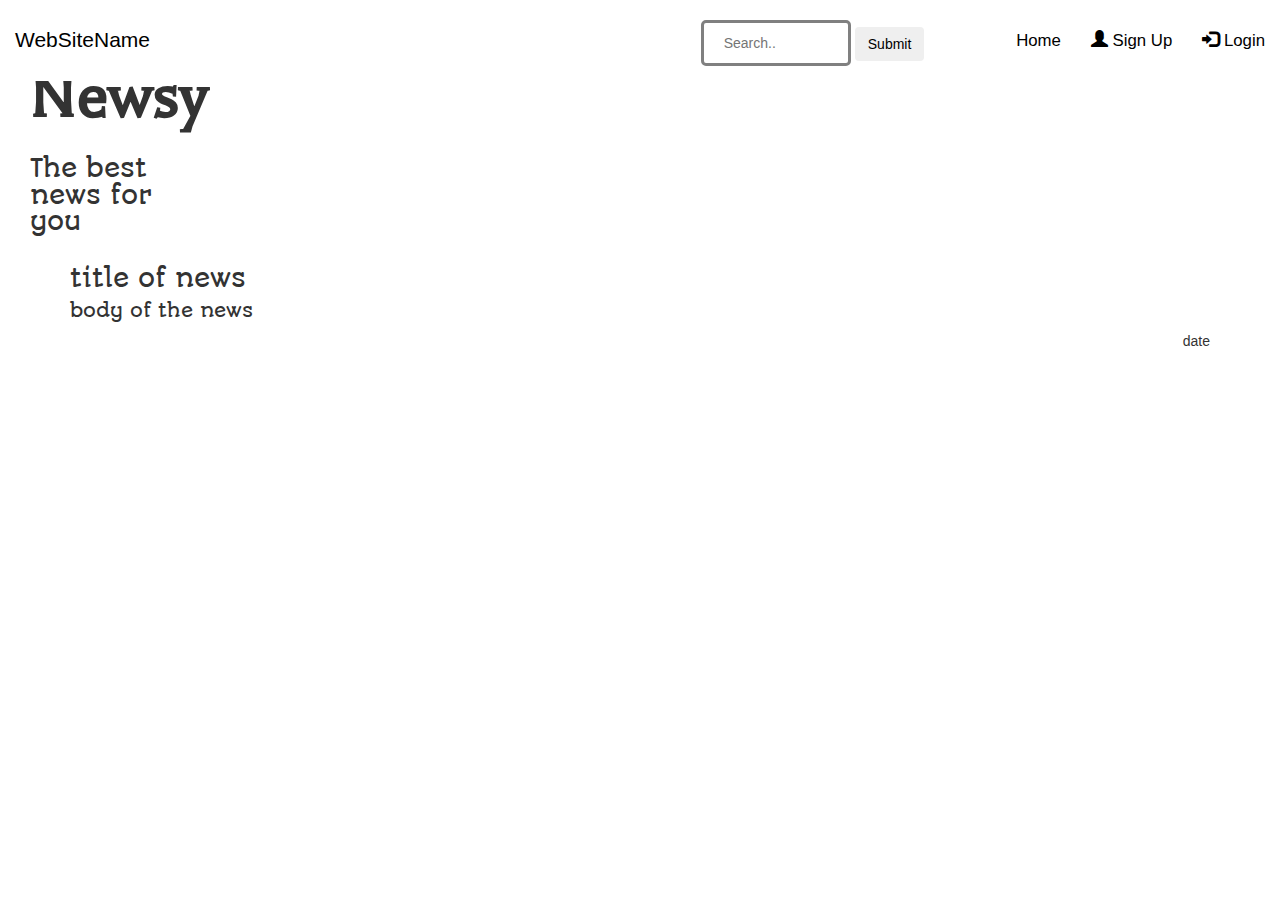
<file: index.html>
<!DOCTYPE html>
<html lang="en">
<head>
  <title>Bootstrap Example</title>
  <meta charset="utf-8">
  <meta name="viewport" content="width=device-width, initial-scale=1">
  <link rel="stylesheet" href="https://maxcdn.bootstrapcdn.com/bootstrap/3.3.7/css/bootstrap.min.css">
  <link rel="stylesheet" type="text/css" href="css/style.css">
  <link href='https://fonts.googleapis.com/css?family=Balthazar' rel='stylesheet'>
  <link rel="stylesheet" type="text/css" href="css/JiSlider.css">
  <link href='https://fonts.googleapis.com/css?family=Stalinist One' rel='stylesheet'>
  <script src = "js/JiSlider.js"></script>
  <script src="https://ajax.googleapis.com/ajax/libs/jquery/3.3.1/jquery.min.js"></script>
  <script src="https://maxcdn.bootstrapcdn.com/bootstrap/3.3.7/js/bootstrap.min.js"></script>
  <link href='https://fonts.googleapis.com/css?family=Autour One' rel='stylesheet'>
  <script src = "js/jquery.min.js"></script>
</head>
<body>
<div class = "mynav">
	 <nav class="navbar navbar-inverse navbar-fix navbar-fixed-top">
  <div class="container-fluid">
    <div class="navbar-header">
      <button type="button" class="navbar-toggle" data-toggle="collapse" data-target="#myNavbar">
        <span class="icon-bar"></span>
        <span class="icon-bar"></span>
        <span class="icon-bar"></span>
      </button>
      <a class="navbar-brand" style = "color:black; font-size:1.5em" href="#">WebSiteName</a>
    </div>
    <div class="collapse navbar-collapse" id="myNavbar">
      <ul class="nav navbar-nav navbar-right">
        
    <li style="margin-top:2%;"><form action="/action_page.php">
      <input type="text" placeholder="Search.." name="search">
      <button type="submit" class = "btn alert-btn">Submit</button>
    </form></li>
    <li><a href="#">Home</a></li>
    <li><a href="#"><span class="glyphicon glyphicon-user"></span> Sign Up</a></li>
        <li><a href="#"><span class="glyphicon glyphicon-log-in"></span> Login</a></li>
  </div>
    </div>
    </li>
    </ul>
    </div>
  </div>
</nav>
</div>
</div>
<div class="container-fluid" style="padding-top: 3%">
  <div class = "col-sm-2">
  <p>
  <h1 style="font-size: 5em; font-family: Balthazar"><b>Newsy</b></h1>
  <h3 style="font-size">The best news for you</h3></p>
  </div>
  <div class = "col-sm-10" style="font-size: 2em; padding-top: 3%">
  </div>
</div>
<div class = "container" style="">
  <div class = "border">
  <div><h3>title of news</h3></div>
  <div><h4>body of the news</h4></div>
  <div style="text-align: right;"> date </div>
  </div>
</div>
</div>
</file>
<file: css/style.css>
@font-face {
font-family: DeliciousRoman;
src: url(/Delicious-Roman.otf);
}
@import  url(https://fonts.googleapis.com/css?family=Montserrat);
.img-responsive{
  padding-left: 0;
  padding-right: 0;
  margin-right: 0;
  margin-left: 0;
}
.buttonlogin {
    background-color: #4CAF50; /* Green */
    border: none;
    color: white;
    padding: 16px 32px;
    text-align: center;
    text-decoration: none;
    display: inline-block;
    font-size: 16px;
    margin: 4px 2px;
    -webkit-transition-duration: 0.4s; /* Safari */
    transition-duration: 0.4s;
    cursor: pointer;
}
.button3 {
    background-color: white;
    opacity: 1  ; 
    color: black;
    border: 2px solid #f44336;
}

.button3:hover {
    background-color: #f44336;
    opacity: 1;
    color: white;
}

/* input */
input[type=text] {
    width: 50%;
    height: 3%;
    padding: 12px 20px;
    margin: 8px 0;
    box-sizing: border-box;
    border: 3px solid grey;
    -webkit-transition: 0.5s;
    transition: 0.5s;
    outline: none;
    border-radius: 5px;
    background-color: white;
}
label{
  color: blue;
}
input[type=text]:focus {
    border: 3px solid #ccc;
}
/* carousal */
.carousel-control.left, .carousel-control.right {
    background-image: none
}
.carousel-caption {
    top: 38%;
    bottom: 62%;
    float: left;
}
.carousel-inner{
  width:100%;
  max-height: 75vh;
}
.carousel-indicators li {
  display: inline-block;
  margin: 1px;
  text-indent: -999px;
  cursor: pointer;
  background-color: white;
  background-color: rgba(255, 255, 255, 255);
  opacity: 0.9;
  border: 0px solid #fff;
  border-radius: 0px;
}
.carousel-indicators .active{
    background-color: red;
}
/* carousel end*/
/* pulse button*/
.pulse-button {

  position: relative;
  width: 100px;
  height: 100px;
  border: none;
  box-shadow: 0 0 0 0 rgba(7, 99, 171, 0.7);
  border-radius: 50%;
  background-color: #0773c8;
  
  background-size:cover;
  background-repeat: no-repeat;
  cursor: pointer;
  -webkit-animation: pulse 1.25s infinite cubic-bezier(0.66, 0, 0, 1);
  -moz-animation: pulse 1.25s infinite cubic-bezier(0.66, 0, 0, 1);
  -ms-animation: pulse 1.25s infinite cubic-bezier(0.66, 0, 0, 1);
  animation: pulse 1.25s infinite cubic-bezier(0.66, 0, 0, 1);
}
.pulse-button:hover 
{
  -webkit-animation: none;-moz-animation: none;-ms-animation: none;animation: none;
}

@-webkit-keyframes pulse {to {box-shadow: 0 0 0 45px rgba(7, 99, 171, 0);}}
@-moz-keyframes pulse {to {box-shadow: 0 0 0 45px rgba(7, 99, 171, 0);}}
@-ms-keyframes pulse {to {box-shadow: 0 0 0 45px rgba(7, 99, 171, 0);}}
@keyframes pulse {to {box-shadow: 0 0 0 45px rgba(7, 99, 171, 0);}}

/* pulse button end*/
h1{
  font-family: Autour One;
}
h4{
  font-family: Autour One;
}
h3{
  font-family: Autour One;
}
h2{
  font-family: Autour One;
}
 .navbar {
  min-height: 80px;
}
.navbar-fix {
  position: fixed;
  z-index: 8;
  opacity: 1;
  background-color: white;
  border-color: white;
  color:black;
}
.nav.navbar-nav.navbar-right a{
    color: black;
    font-size: 1.2em;
}
.nav.navbar-nav.navbar-right a:hover, .nav.navbar-nav.navbar-right a:target {
  color: #6a0505;
  border-bottom: 4.5px solid #061080;
}
.nav.navbar-nav.navbar-right a{
	-webkit-transition: all 200ms linear, color 200ms linear;
}

.menuitem{
	color:blue;
	font-style: bold;
}

.navbar-brand {
  padding: 0 15px;
  height: 80px;
  line-height: 80px;
}

.navbar-toggle {
  /* (80px - button height 34px) / 2 = 23px */
  margin-top: 23px;
  padding: 9px 10px !important;
}

@media (min-width: 768px) {
  .navbar-nav > li > a {
    /* (80px - line-height of 27px) / 2 = 26.5px */
    padding-top: 26.5px;
    padding-bottom: 26.5px;
    line-height: 27px;
  }
}
</file>
<file: css/JiSlider.css>
/****** JiSlider css ******/
	#JiSlider {
				width: 100%;
				height: 100%;
			}
.jislider ul {
	height: 100%;
	margin: 0;
	padding: 0;
	position: relative;
	list-style-type: none;
}

.jislider ul li {
	position: relative;
	height: 100%;
	float: left;
	overflow: hidden;
}

.jislider__img {
	position: absolute;
	top: 0;
	left: 0;
	background-size: cover;
	background-position: center;
	width: 100%;
	height: 100%;
	z-index: -1;
}

.jislider__left-arrow {
	position: absolute;
	left: 30px;
	top: 0;
	bottom: 0;
	margin: auto;
	width: 30px;
	height: 60px;
	cursor: pointer;
}

.jislider__left-arrow__top {
	content: '';
	position: absolute;
	top: 0;
	left: 0;
	width: 2px;
	height: 30px;
	background-color: inherit;
	-webkit-transform: rotate(30deg) translateX(10px) translateY(-3px);
	-ms-transform: rotate(30deg) translateX(10px) translateY(-3px);
	transform: rotate(30deg) translateX(10px) translateY(-3px);
}

.jislider__left-arrow__bottom {
	content: '';
	position: absolute;
	bottom: 0;
	left: 0;
	width: 2px;
	height: 30px;
	background-color: inherit;
	-webkit-transform: rotate(-30deg) translateX(10px) translateY(3px);
	-ms-transform: rotate(-30deg) translateX(10px) translateY(3px);
	transform: rotate(-30deg) translateX(10px) translateY(3px);
}


.jislider__right-arrow {
	position: absolute;
	right: 30px;
	top: 0;
	bottom: 0;
	margin: auto;
	width: 30px;
	height: 60px;
	cursor: pointer;
}

.jislider__right-arrow__top {
	content: '';
	position: absolute;
	top: 0;
	right: 0;
	width: 2px;
	height: 30px;
	background-color: inherit;
	-webkit-transform: rotate(-30deg) translateX(-10px) translateY(-3px);
	-ms-transform: rotate(-30deg) translateX(-10px) translateY(-3px);
	transform: rotate(-30deg) translateX(-10px) translateY(-3px);
}

.jislider__right-arrow__bottom {
	content: '';
	position: absolute;
	bottom: 0;
	right: 0;
	width: 2px;
	height: 30px;
	background-color: inherit;
	-webkit-transform: rotate(30deg) translateX(-10px) translateY(3px);
	-ms-transform: rotate(30deg) translateX(-10px) translateY(3px);
	transform: rotate(30deg) translateX(-10px) translateY(3px);
}

.jislider__controller {
    position: absolute;
    max-width: 80%;
    padding: 0 10px;
    left: -54%;
    right: 0;
    bottom: 20%;
    margin: auto;
    text-align: center;
}

.jislider__button {
    display: inline-block;
    width: 36px;
    height: 5px;
    margin: 0 0 0 7px;
    cursor: pointer;
    border: 2px solid #fff!important;
    background: #fff!important;
    box-shadow: 3px 3px rgba(0, 0, 0, 0.34);
}
.jislider__button.jislider__on{
	background:#de0f17!important;
    border:2px solid #de0f17!important;
    height:5px;
    width:36px;
	border-radius:0px!important;
}
.jislider__controller {
    width: 200px!important;
}
/*--start-responsive-design--*/
@media (max-width:1680px){
	.jislider__controller {
		left: -61%;
	}
}
@media (max-width:1600px){
	.jislider__controller {
		left: -64%;
	}
}
@media (max-width:1440px){
	.jislider__controller {

		bottom: 20%;
		left: -71%;
        right: 0;
	}
}
@media (max-width:1366px){
	.jislider__controller {
		bottom: 20%;
		left: -74%;
		right: 0;
	}
}
@media (max-width:1280px){

	.jislider__controller {
		left: -80%;
		right: 0;
		bottom: 20%;
	}
}
@media (max-width:1080px){
	.jislider__controller {
		left: -76%;
		right: 0;
		bottom: 24%;
	}
}
@media (max-width:1050px){
 .jislider__controller {
		left: -78%;
		right: 0;
		bottom: 24%;
	}
}
@media (max-width:1024px){
	.jislider__controller {
		left: -80%;
		right: 0;
		bottom: 26%;
	}
}
@media (max-width:991px){

	.jislider__controller {
		left: -63%;
		right: 0;
		bottom: 23%;
	}
}
@media (max-width:800px){
	.jislider__controller {
		left: -67%;
		right: 0;
		bottom: 23%;
	}
}
@media (max-width:768px){
	.jislider__controller {
		left: -72%;
		right: 0;
		bottom: 23%;
	}
}
@media (max-width:736px){
	.jislider__controller {
		left: -63%;
		right: 0;
		bottom: 27%;
	}
}
@media (max-width:667px){
   .jislider__controller {
		left: -66%;
		right: 0;
		bottom: 27%;
	}
	
}
@media (max-width:640px){
	.jislider__controller {
		left: -61%;
		right: 0;
		bottom: 23%;
	}
}
@media (max-width:600px){
	.jislider__controller {
		left: -60%;
		right: 0;
		bottom: 20%;
	}
}
@media (max-width:568px){
	.jislider__button {
		display: inline-block;
		width: 27px;
	}
}
@media (max-width:480px){
	
	.jislider__controller {
		left: -53%;
		right: 0;
		bottom: 22%;
	}
	.jislider__button {
		display: inline-block;
		width: 26px;
		height: 5px;
		margin: 0 0 0 7px;
	}
}
@media (max-width:414px){
	.jislider__left-arrow {
		position: absolute;
		left: 10px;
		top: 0;
		bottom: 0;
		margin: auto;
		width: 30px;
		height: 60px;
		cursor: pointer;
	}
	.jislider__right-arrow {
		position: absolute;
		right: 10px;
		top: 0;
		bottom: 0;
		margin: auto;
		width: 30px;
		height: 60px;
		cursor: pointer;
	}
	.jislider__controller {
		left: -53%;
		right: 0;
		bottom: 19%;
	}
}
@media (max-width:384px){
	.jislider__controller {
		padding: 0 0px;
		left: -49%;
		right: 0;
		bottom: 14%;
	}
}
</file>
